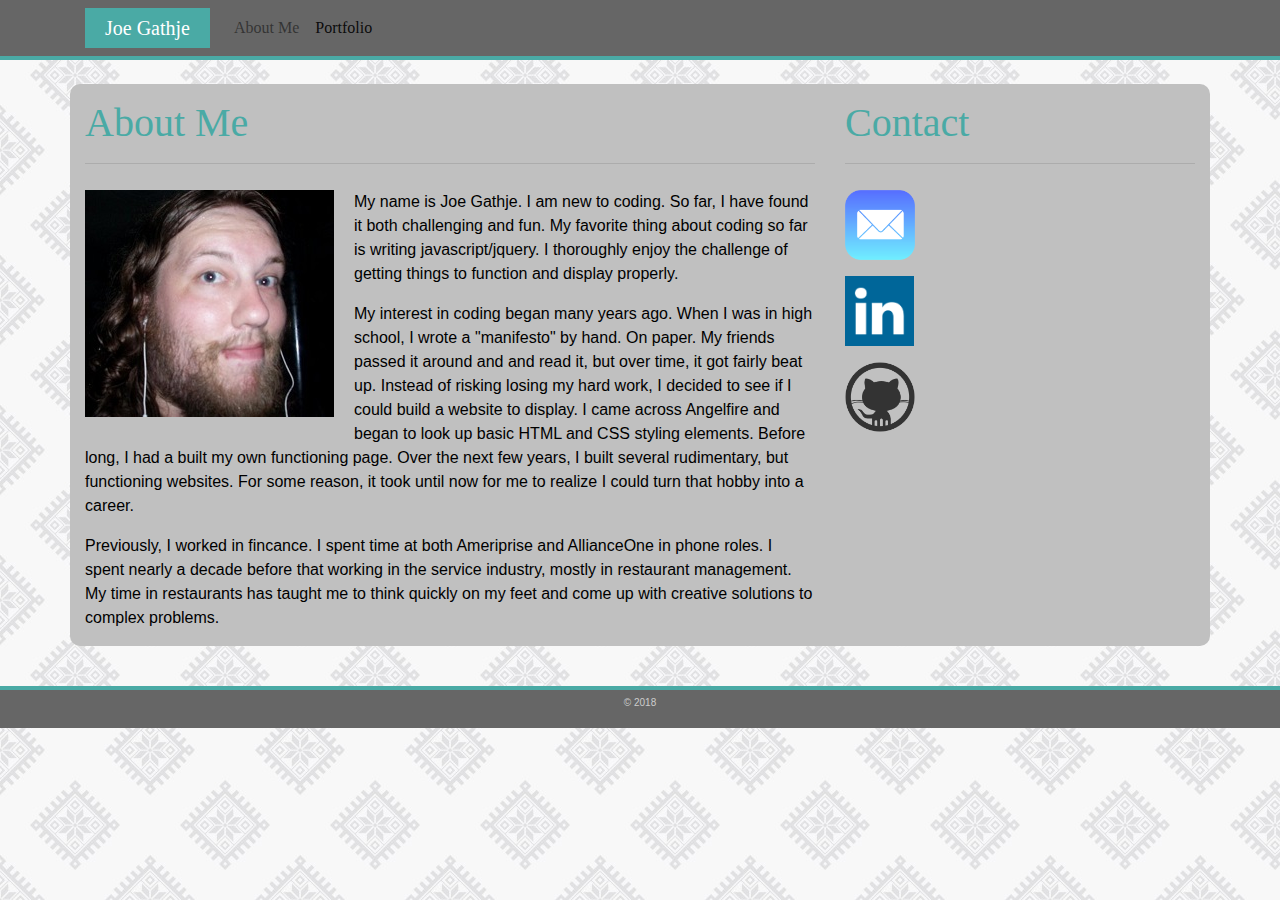
<file: index.html>
<!DOCTYPE html>
<html>

<head>
    <meta charset="utf-8" />
    <meta http-equiv="X-UA-Compatible" content="IE=edge">
    <title>Joe Gathje</title>
    <meta name="viewport" content="width=device-width, initial-scale=1">
    <link rel="stylesheet" href="https://stackpath.bootstrapcdn.com/bootstrap/4.1.1/css/bootstrap.min.css">
    <link rel="stylesheet" type="text/css" media="screen" href="assets/css/style.css" />
    <script src="https://code.jquery.com/jquery-3.3.1.slim.min.js" integrity="sha384-q8i/X+965DzO0rT7abK41JStQIAqVgRVzpbzo5smXKp4YfRvH+8abtTE1Pi6jizo"
        crossorigin="anonymous"></script>
    <script src="https://cdnjs.cloudflare.com/ajax/libs/popper.js/1.14.3/umd/popper.min.js" integrity="sha384-ZMP7rVo3mIykV+2+9J3UJ46jBk0WLaUAdn689aCwoqbBJiSnjAK/l8WvCWPIPm49"
        crossorigin="anonymous"></script>
    <script src="https://stackpath.bootstrapcdn.com/bootstrap/4.1.1/js/bootstrap.min.js" integrity="sha384-smHYKdLADwkXOn1EmN1qk/HfnUcbVRZyYmZ4qpPea6sjB/pTJ0euyQp0Mk8ck+5T"
        crossorigin="anonymous"></script>
    <link rel="stylesheet" href="https://cdn.jsdelivr.net/npm/animate.css@3.5.2/animate.min.css">
</head>

<body>
    <nav class="navbar navbar-expand-lg navbar-light animated slideInLeft">
        <div class="container" id="navbar">
            <a class="navbar-brand" id="head" href="#">Joe Gathje</a>
            <button class="navbar-toggler" type="button" data-toggle="collapse" data-target="#navbarNavAltMarkup" aria-controls="navbarNavAltMarkup"
                aria-expanded="false" aria-label="Toggle navigation">
                <span class="navbar-toggler-icon"></span>
            </button>
            <div class="collapse navbar-collapse" id="navbarNavAltMarkup">
                <div class="navbar-nav" id="banner">
                    <a class="nav-item nav-link" href="index.html">About Me
                        <span class="sr-only">(current)</span>
                    </a>
                    <a class="nav-item nav-link active" href="portfolio.html">Portfolio</a>
                </div>
            </div>
        </div>
    </nav>
    <div class="container mt-4 animated slideInLeft" id="about">
        <div class="row">
            <div class="col-md-8 animated slideInLeft">
                <div class="row" id="aboutMe">
                    <div class="col-md-12">
                        <h1>About Me</h1>
                        <hr>
                    </div>
                </div>
                <div class="row">
                    <div class="col-md-12">
                        <img id="me" src="assets/images/joe.jpg">
                        <p>
                            My name is Joe Gathje. I am new to coding. So far, I have found it both challenging and fun. My favorite thing about coding
                            so far is writing javascript/jquery. I thoroughly enjoy the challenge of getting things to function
                            and display properly.
                        </p>
                        <p>
                            My interest in coding began many years ago. When I was in high school, I wrote a "manifesto" by hand. On paper. My friends
                            passed it around and and read it, but over time, it got fairly beat up. Instead of risking losing
                            my hard work, I decided to see if I could build a website to display. I came across Angelfire
                            and began to look up basic HTML and CSS styling elements. Before long, I had a built my own functioning
                            page. Over the next few years, I built several rudimentary, but functioning websites. For some
                            reason, it took until now for me to realize I could turn that hobby into a career.
                        </p>
                        <p>
                            Previously, I worked in fincance. I spent time at both Ameriprise and AllianceOne in phone roles. I spent nearly a decade
                            before that working in the service industry, mostly in restaurant management. My time in restaurants
                            has taught me to think quickly on my feet and come up with creative solutions to complex problems.
                        </p>
                        <p>

                        </p>
                    </div>
                </div>
            </div>
            <div class="col-md-4 animated slideInLeft">
                <div class="row" id="aboutMe">
                    <div class="col-md-12">
                        <h1>Contact</h1>
                        <hr>
                    </div>
                </div>
                <p>
                    <a href="mailto:j.gathje6@gmail.com" target="_top">
                        <img src="assets/images/email.png" id="email">
                    </a>
                </p>
                <p>
                    <a href="https://www.linkedin.com/in/joe-gathje-452072165/" target="_blank">
                        <img src="assets/images/linked.png" id="linked">
                    </a>
                </p>
                <p>
                    <a href="https://github.com/jgathje" target="_blank">
                        <img src="assets/images/git.png" id="git">
                    </a>
                </p>
            </div>
        </div>
    </div>

    <footer class="footer animated slideInLeft" id="footer">
        <p>© 2018</p>
    </footer>


</body>

</html>
</file>
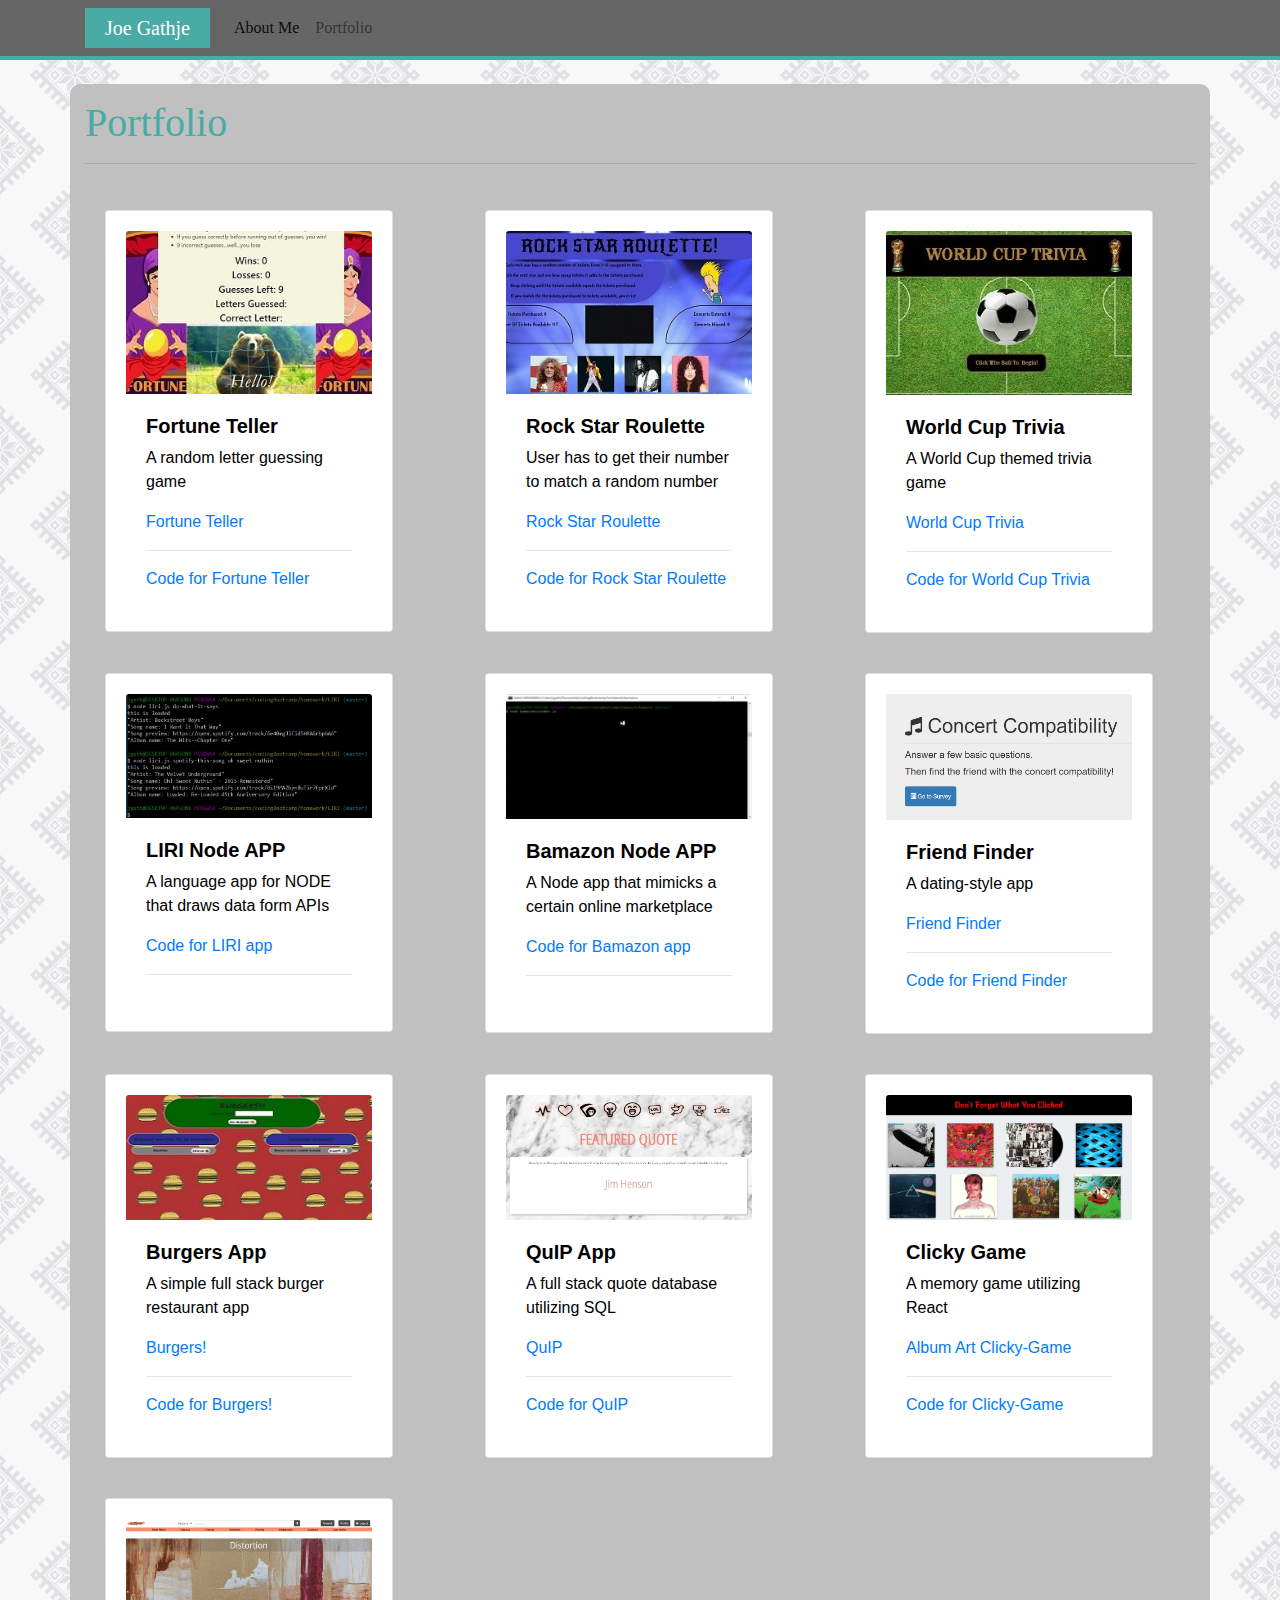
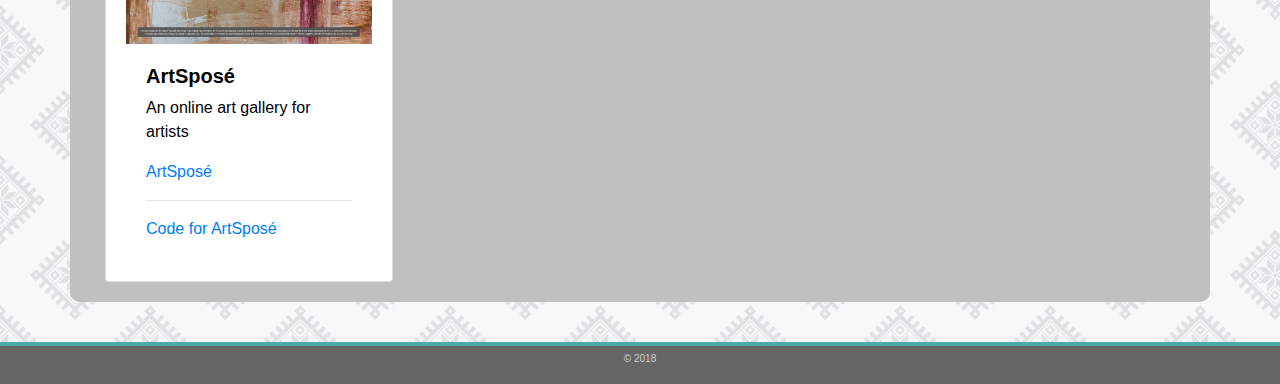
<file: portfolio.html>
<!DOCTYPE html>
<html>

<head>
    <meta charset="utf-8" />
    <meta http-equiv="X-UA-Compatible" content="IE=edge">
    <title>Joe Gathje | Portfolio</title>
    <meta name="viewport" content="width=device-width, initial-scale=1">
    <link rel="stylesheet" href="https://stackpath.bootstrapcdn.com/bootstrap/4.1.1/css/bootstrap.min.css">
    <link rel="stylesheet" type="text/css" media="screen" href="assets/css/style.css" />
    <script src="https://code.jquery.com/jquery-3.3.1.slim.min.js" integrity="sha384-q8i/X+965DzO0rT7abK41JStQIAqVgRVzpbzo5smXKp4YfRvH+8abtTE1Pi6jizo"
        crossorigin="anonymous"></script>
    <script src="https://cdnjs.cloudflare.com/ajax/libs/popper.js/1.14.3/umd/popper.min.js" integrity="sha384-ZMP7rVo3mIykV+2+9J3UJ46jBk0WLaUAdn689aCwoqbBJiSnjAK/l8WvCWPIPm49"
        crossorigin="anonymous"></script>
    <script src="https://stackpath.bootstrapcdn.com/bootstrap/4.1.1/js/bootstrap.min.js" integrity="sha384-smHYKdLADwkXOn1EmN1qk/HfnUcbVRZyYmZ4qpPea6sjB/pTJ0euyQp0Mk8ck+5T"
        crossorigin="anonymous"></script>
    <link rel="stylesheet" href="https://cdn.jsdelivr.net/npm/animate.css@3.5.2/animate.min.css">

</head>

<body>
    <nav class="navbar navbar-expand-lg navbar-light" id="navBar">
        <div class="container">
            <a class="navbar-brand" id="head" href="#">Joe Gathje</a>
            <button class="navbar-toggler" type="button" data-toggle="collapse" data-target="#navbarNavAltMarkup" aria-controls="navbarNavAltMarkup"
                aria-expanded="false" aria-label="Toggle navigation">
                <span class="navbar-toggler-icon"></span>
            </button>
            <div class="collapse navbar-collapse" id="navbarNavAltMarkup">
                <div class="navbar-nav" id="banner">
                    <a class="nav-item nav-link active" href="index.html">About Me</a>
                    <a class="nav-item nav-link" href="portfolio.html">Portfolio
                        <span class="sr-only">(current)</span>
                    </a>
                </div>
            </div>
        </div>
    </nav>
    <div class="container mt-4" id="about">
        <div class="row">
            <div class="col-md-12" id="aboutMe">
                <h1>Portfolio</h1>
                <hr>
            </div>
        </div>
        <div class="row">
            <div class="col-md-4">
                <div class="card animated bounceInLeft" style="width: 18rem;" id="card">
                    <img class="card-img-top" src="assets/images/fortune.jpg" alt="Fortune Teller">
                    <div class="card-body">
                        <h5 class="card-text" id="projectName">Fortune Teller</h5>
                        <p>A random letter guessing game</p>
                        <a href="https://jgathje.github.io/Word-Guess-Game/" target="_blank">Fortune Teller</a>
                        <hr>
                        <a href="https://github.com/jgathje/Word-Guess-Game" target="_blank">Code for Fortune Teller</a>
                    </div>
                </div>
            </div>
            <div class="col-md-4">
                <div class="card animated bounceInDown" style="width: 18rem;" id="card">
                    <img class="card-img-top" src="assets/images/rockstar.jpg" alt="Card image cap">
                    <div class="card-body">
                        <h5 class="card-text" id="projectName">Rock Star Roulette</h5>
                        <p>User has to get their number to match a random number</p>
                        <a href="https://jgathje.github.io/unit-4-game/" target="_blank">Rock Star Roulette</a>
                        <hr>
                        <a href="https://github.com/jgathje/unit-4-game" target="_blank">Code for Rock Star Roulette</a>
                    </div>
                </div>
            </div>
            <div class="col-md-4">
                <div class="card animated bounceInRight" style="width: 18rem;" id="card">
                    <img class="card-img-top" src="assets/images/trivia.jpg" alt="Card image cap">
                    <div class="card-body">
                        <h5 class="card-text" id="projectName">World Cup Trivia</h5>
                        <p>A World Cup themed trivia game</p>
                        <a href="https://jgathje.github.io/TriviaGame/" target="_blank">World Cup Trivia</a>
                        <hr>
                        <a href="https://github.com/jgathje/TriviaGame" target="_blank">Code for World Cup Trivia</a>
                    </div>
                </div>
            </div>
        </div>
        <div class="row">
            <div class="col-md-4">
                <div class="card animated bounceInLeft" style="width: 18rem;" id="card">
                    <img class="card-img-top" src="assets/images/node.jpg" alt="Node">
                    <div class="card-body">
                        <h5 class="card-text" id="projectName">LIRI Node APP</h5>
                        <p>A language app for NODE that draws data form APIs</p>
                        <a href="https://github.com/jgathje/LIRI" target="_blank">Code for LIRI app</a>
                        <hr>
                    </div>
                </div>
            </div>
            <div class="col-md-4">
                <div class="card animated bounceInDown" style="width: 18rem;" id="card">
                    <img class="card-img-top" src="assets/images/bam gif.gif" height="125" alt="Bamazon">
                    <div class="card-body">
                        <h5 class="card-text" id="projectName">Bamazon Node APP</h5>
                        <p>A Node app that mimicks a certain online marketplace</p>
                        <a href="https://github.com/jgathje/bamazon" target="_blank">Code for Bamazon app</a>
                        <hr>
                    </div>
                </div>
            </div>
            <div class="col-md-4">
                <div class="card animated bounceInRight" style="width: 18rem;" id="card">
                    <img class="card-img-top" src="assets/images/concert.jpg" alt="Concert">
                    <div class="card-body">
                        <h5 class="card-text" id="projectName">Friend Finder</h5>
                        <p>A dating-style app</p>
                        <a href="https://nameless-headland-72720.herokuapp.com/" target="_blank">Friend Finder</a>
                        <hr>
                        <a href="https://github.com/jgathje/FriendFinder" target="_blank">Code for Friend Finder</a>
                    </div>
                </div>
            </div>
        </div>
        <div class="row">
            <div class="col-md-4">
                <div class="card animated bounceInLeft" style="width: 18rem;" id="card">
                    <img class="card-img-top" src="assets/images/screenshot.jpg" height="125" alt="Burgers">
                    <div class="card-body">
                        <h5 class="card-text" id="projectName">Burgers App</h5>
                        <p>A simple full stack burger restaurant app</p>
                        <a href="https://nameless-bastion-25401.herokuapp.com/" target="_blank">Burgers!</a>
                        <hr>
                        <a href="https://github.com/jgathje/burger" target="_blank">Code for Burgers!</a>
                    </div>
                </div>
            </div>
            <div class="col-md-4">
                <div class="card animated bounceInDown" style="width: 18rem;" id="card">
                    <img class="card-img-top" src="assets/images/quip.jpg" height="125" alt="Quip">
                    <div class="card-body">
                        <h5 class="card-text" id="projectName">QuIP App</h5>
                        <p>A full stack quote database utilizing SQL</p>
                        <a href="https://fast-cliffs-70605.herokuapp.com/home.html" target="_blank">QuIP</a>
                        <hr>
                        <a href="https://github.com/jgathje/QuIP" target="_blank">Code for QuIP</a>
                    </div>
                </div>
            </div>
            <div class="col-md-4">
                <div class="card animated bounceInDown" style="width: 18rem;" id="card">
                    <img class="card-img-top" src="assets/images/clicky.jpg" height="125" alt="Clicky-Game">
                    <div class="card-body">
                        <h5 class="card-text" id="projectName">Clicky Game</h5>
                        <p>A memory game utilizing React</p>
                        <a href="https://jgathje.github.io/clicky-game/" target="_blank">Album Art Clicky-Game</a>
                        <hr>
                        <a href="https://github.com/jgathje/clicky-game" target="_blank">Code for Clicky-Game</a>
                    </div>
                </div>
            </div>
            <div class="col-md-4">
                <div class="card animated bounceInDown" style="width: 18rem;" id="card">
                    <img class="card-img-top" src="assets/images/art.jpg" height="125" alt="Art">
                    <div class="card-body">
                        <h5 class="card-text" id="projectName">ArtSpos&eacute;</h5>
                        <p>An online art gallery for artists</p>
                        <a href="https://artspose.herokuapp.com/" target="_blank">ArtSpos&eacute;</a>
                        <hr>
                        <a href="https://github.com/HRFoxhill/project3" target="_blank">Code for ArtSpos&eacute;</a>
                    </div>
                </div>
            </div>
        </div>
    </div>
    <div id="footer">
        <p>© 2018</p>
    </div>


</body>

</html>
</file>
<file: assets/css/style.css>
#me {
    clear: both;
    padding-right: 20px;
    max-width: 100%;
    height: auto;
    float: left;
    margin-bottom: 20px;
}

body {
    background-image: url("../images/eight.jpg");
    background-repeat: repeat;
    background-color: blue;
    font-family: 'Arial', 'Helvetica Neue', Helvetica, sans-serif;
    color: black;    
}
#banner {
    font-family: Georgia, 'Times New Roman', Times, sans-serif;
}

#head {
    background-color: #4aaaa5;
    color: white;
    font-family: Georgia, 'Times New Roman', Times, sans-serif;
    padding-left: 20px;
    padding-right: 20px;
    height: 40px;
}

#menu {
    float:right;
}

#aboutMe {
    color: #4aaaa5;
    font-family: Georgia, 'Times New Roman', Times, serif;
    margin-top: 15px;
    margin-bottom: 10px;
}

#footer {
    text-align: center;
    padding-top: 5px;
    padding-bottom: 2px;
    background-color: #666666;
    border-top-style: solid;
    border-top-color: #4aaaa5;
    border-top-width: 4px;
    font-size: 10px;
    color: #cccccc;
    margin-top: 40px;
}

#about {
    background-color: rgb(192, 192, 192);
    border-radius: 10px;
    
}

#sidebar {
    padding: 20px;
}

#card {
    padding: 20px;
    margin: 20px;
}

#projectName {
    color: black;
    font-weight: bold;
}

.navbar {
    max-width: auto;
    background-color: #666666;
    border-bottom-style: solid;
    border-bottom-color: #4aaaa5;
    border-bottom-width: 4px;
}

#linked {
    max-height: 70px;
    max-width: auto;
}

#email {
    max-height: 70px;
    max-width: auto;
}

#git {
    max-height: 70px;
    max-width: auto;
}
</file>
